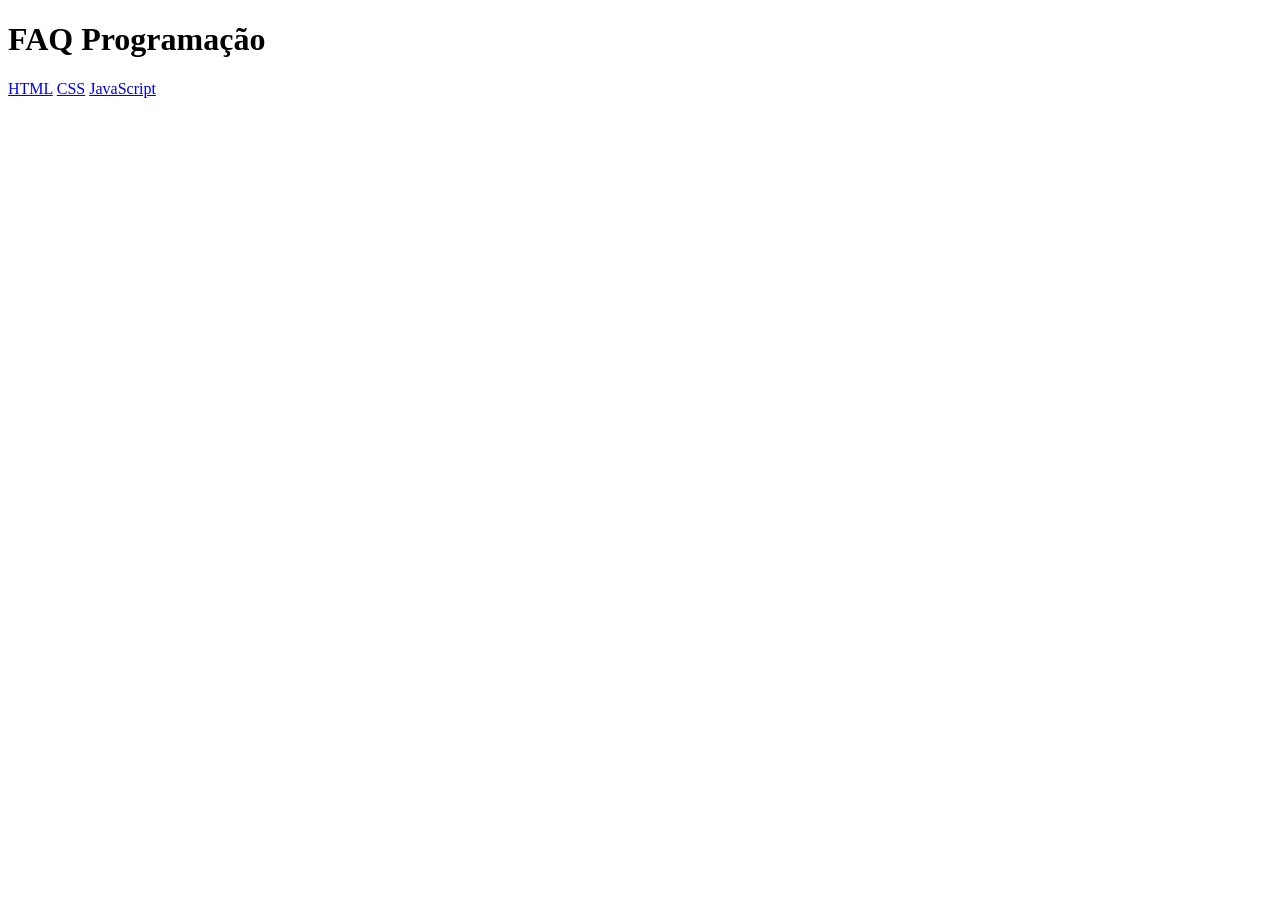
<file: FAQ/index.html>
<!DOCTYPE html>
<html lang="en">
<head>
    <meta charset="UTF-8">
    <meta name="viewport" content="width=device-width, initial-scale=1.0">
    <title>FAQ - Linguagens de programação</title>
</head>
<body>        
    </header>
    <div>
        <h1>FAQ Programação</h1>
    </nav>
            <a href="#html">HTML</a>
            <a href="#css">CSS</a>
            <a href="javascript">JavaScript</a>
        </nav>
    </div>
    
</body>
</html>
</file>
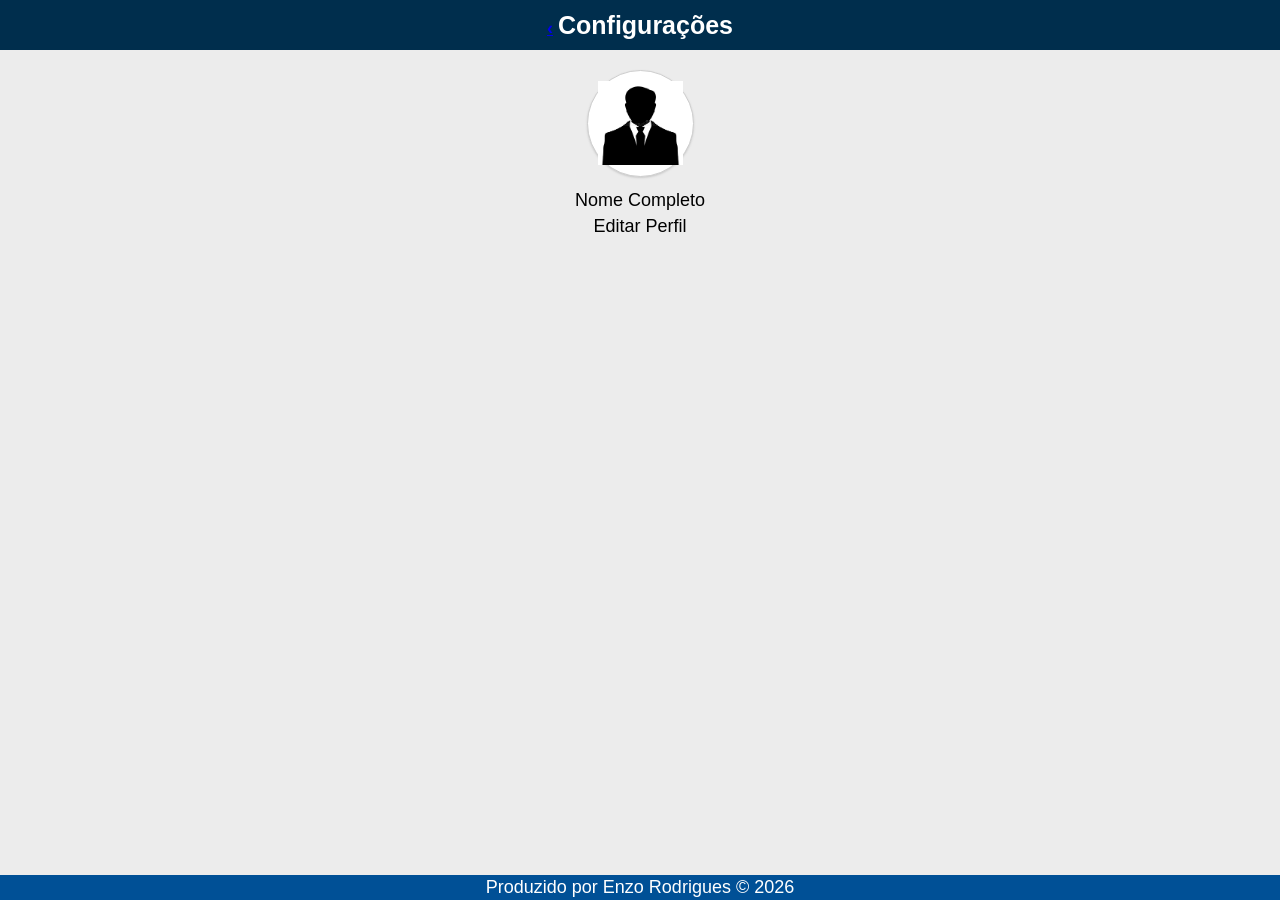
<file: PW1/Currículo/Pages/Config.html>
<!DOCTYPE html>
<html lang="pt-br">
<head>
    <meta charset="UTF-8">
    <meta name="viewport" content="width=device-width, initial-scale=1.0">
    <link rel="stylesheet" href="..\css\style.css">
    <title>Configurações</title>
</head>
<body>
    <main>
        <header>
         <h1> <span>
                <a href="../Index.html">&lsaquo;</a>
            </span> Configurações </h1>
        </header>
        <section>
            <figure>
                <img src="../Imagens/config foto.png" alt="config foto.png" width="100px" id="foto">
            </figure>
             <p>Nome Completo</p>
             <p>Editar Perfil</p>
        </section>
        <footer>
            <p>Produzido por Enzo Rodrigues &copy; 2026</p>
        </footer>
    </main>
</body>
</html>
</file>
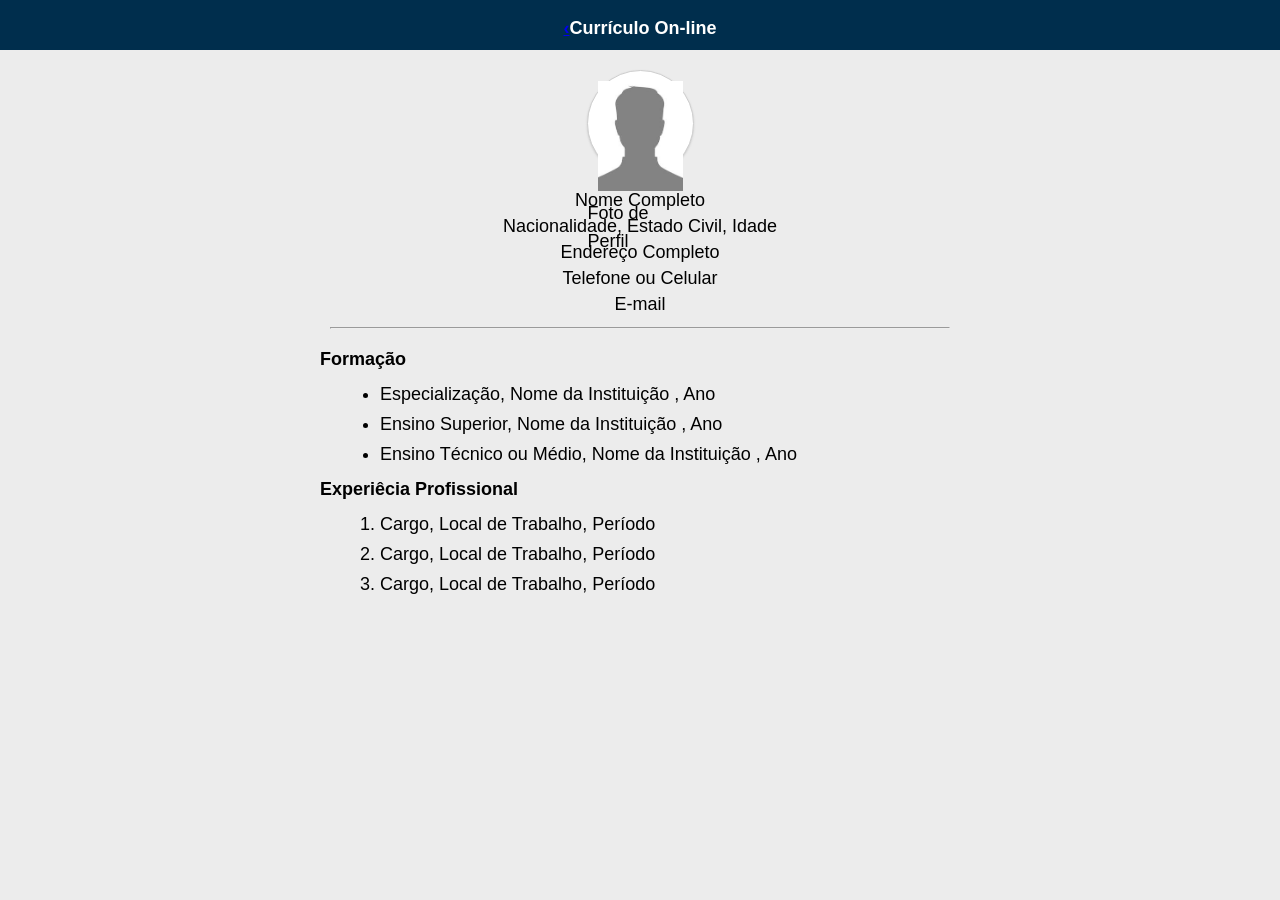
<file: PW1/Currículo/Pages/Curriculo.html>
<!DOCTYPE html>
<html lang="pt-br">
<head>
    <meta charset="UTF-8">
    <meta name="viewport" content="width=device-width, initial-scale=1.0">
    <link rel="stylesheet" href="..\css\style.css">
    <title>Currículo On-line</title>
</head>
<body>
    <main>
        <header>
            <h1><span><a href="../Index.html">&lsaquo;</a><span>Currículo On-line</On-line></h1>
        </header>
        <section>
             <figure> 
                <img src="../Imagens/Foto de perfil.jpg" width="100px" alt="foto de perfil" id="foto">
                <figcaption>Foto de Perfil</figcaption>
             </figure>
               <p>Nome Completo</p>
               <p>Nacionalidade, Estado Civil, Idade</p>
               <p>Endereço Completo</p>
               <p>Telefone ou Celular
               <p>E-mail</p>
               <hr>
               <h2>Formação</h2>
               <ul>
                <li>Especialização, Nome da Instituição , Ano</li>
                <li>Ensino Superior, Nome da Instituição , Ano</li>
                <li>Ensino Técnico ou Médio, Nome da Instituição , Ano</li>
               </ul>

               <h2>Experiêcia Profissional</h2>
                <ol>
                <ol>
                    <li>Cargo, Local de Trabalho, Período</li>
                    <li>Cargo, Local de Trabalho, Período</li>
                    <li>Cargo, Local de Trabalho, Período</li>
                </ol>
                </ol>
        </section>
    </main>  
</body>
</html>
</file>
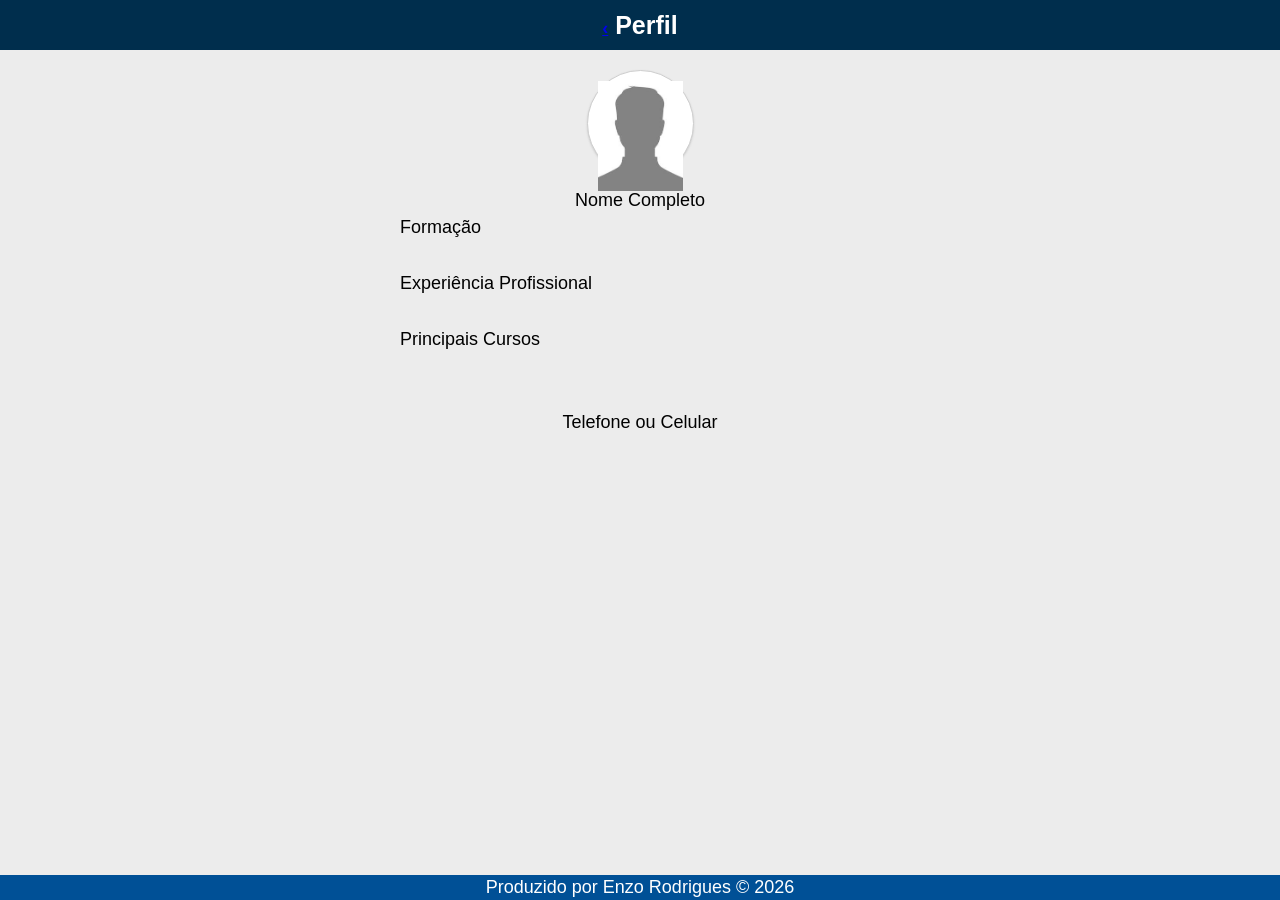
<file: PW1/Currículo/Pages/Perfil.html>
<!DOCTYPE html>
<html lang="pt-br">
<head>
    <meta charset="UTF-8">
    <meta name="viewport" content="width=device-width, initial-scale=1.0">
    <link rel="stylesheet" href="..\css\style.css">
    <title>Perfil</title>
</head>
<body>
    <main>
        <header>
            <h1>
                <span><a href="../Index.html">&lsaquo;</a></span> Perfil
            </h1>
        </header>
        <section>
            <figure>
                <img src="../Imagens/Foto de perfil.jpg" alt="Foto de Perfil" width="100px" id="foto">
            </figure>
            <p>Nome Completo</p>
            <pre>
                Formação <br>
                Experiência Profissional <br>
                Principais Cursos <br>
            </pre>
            <p>Telefone ou Celular</p>
        </section>
        <footer>
            <p>Produzido por Enzo Rodrigues &copy; 2026</p>
        </footer>
    </main>
</body>
</html>
</file>
